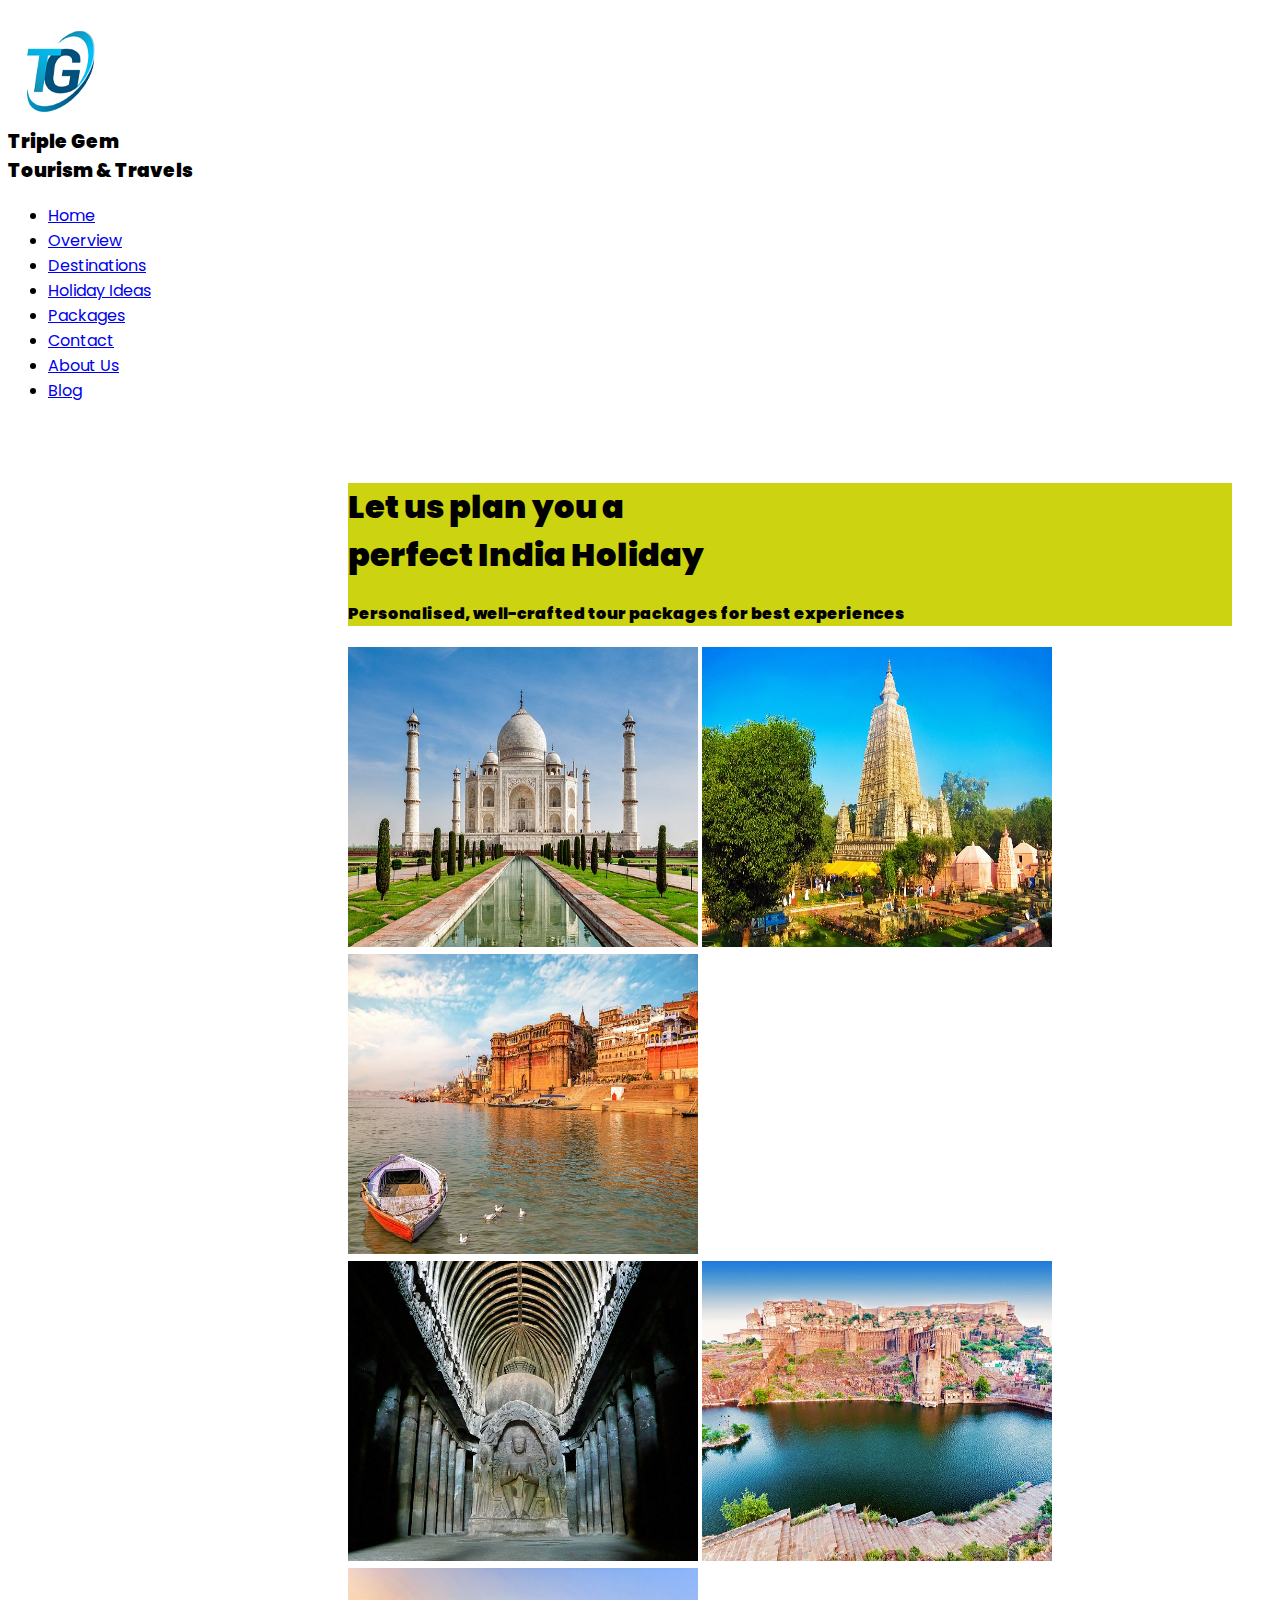
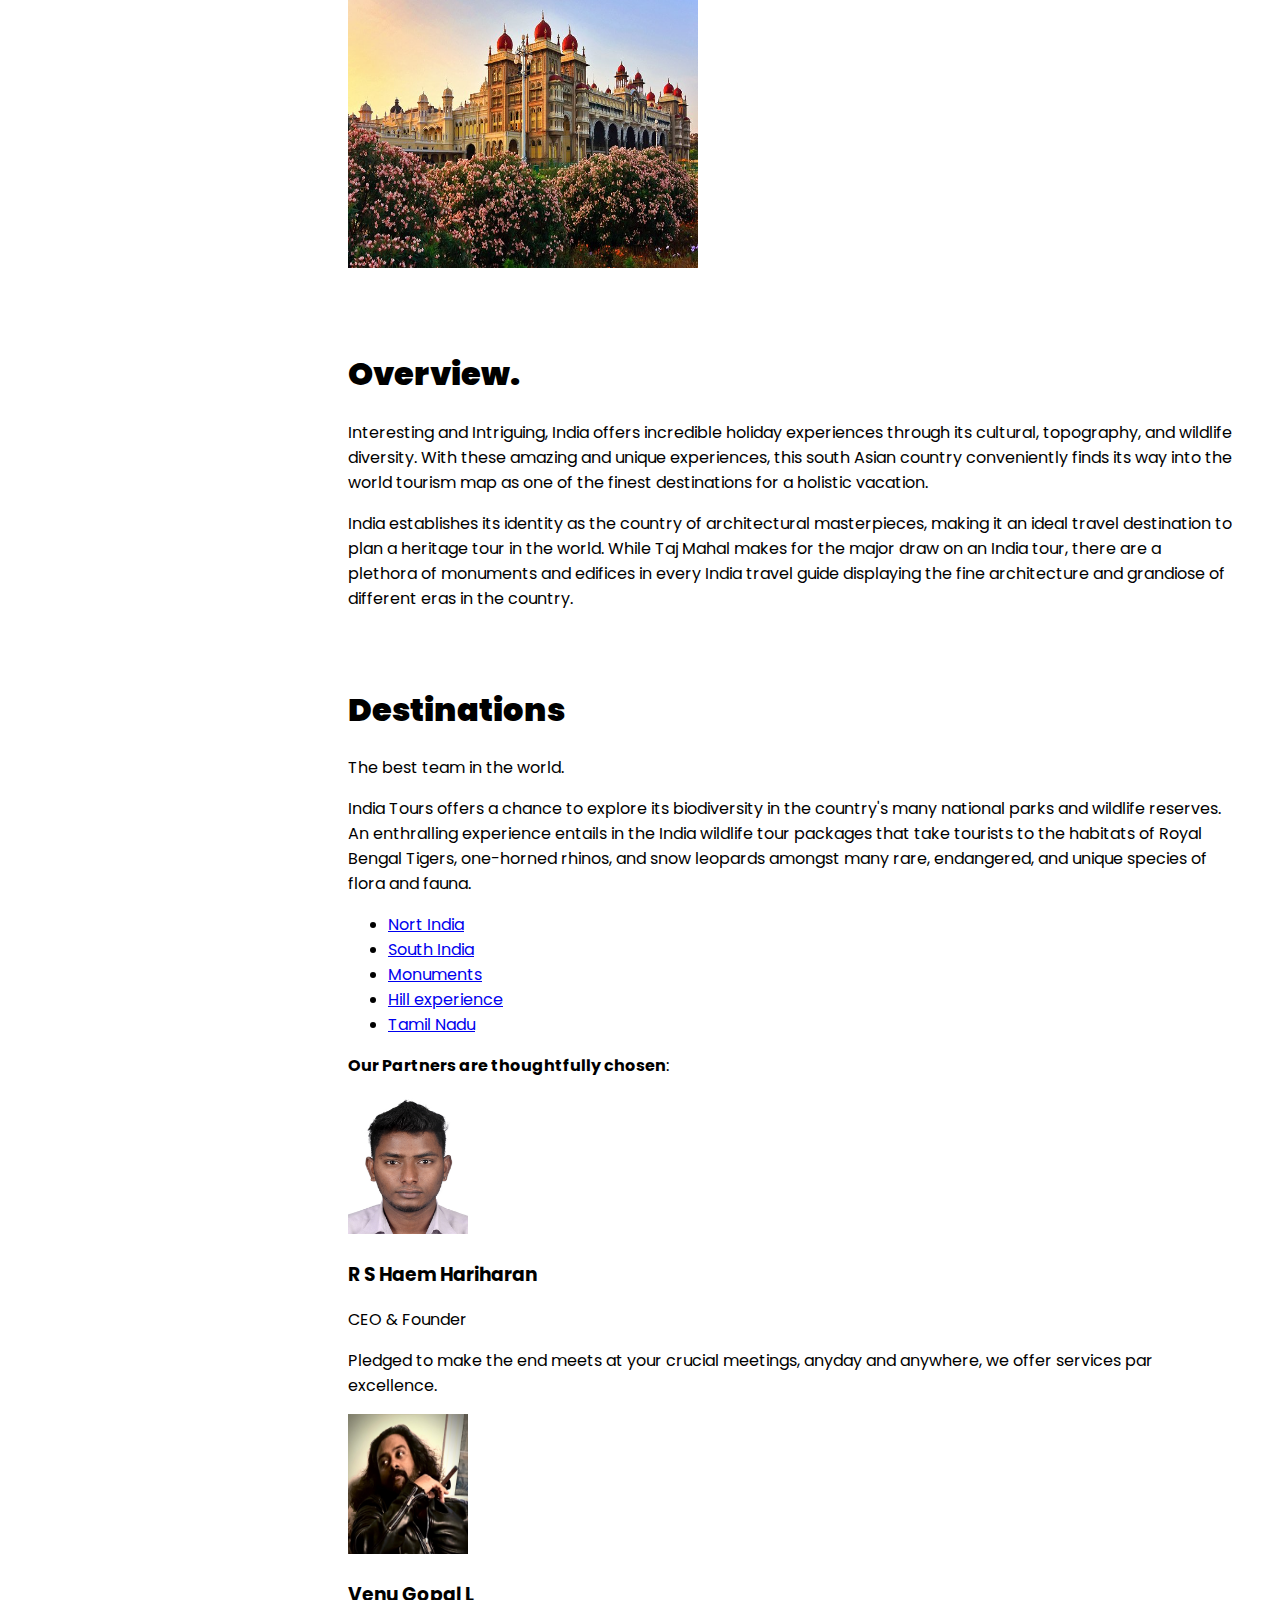
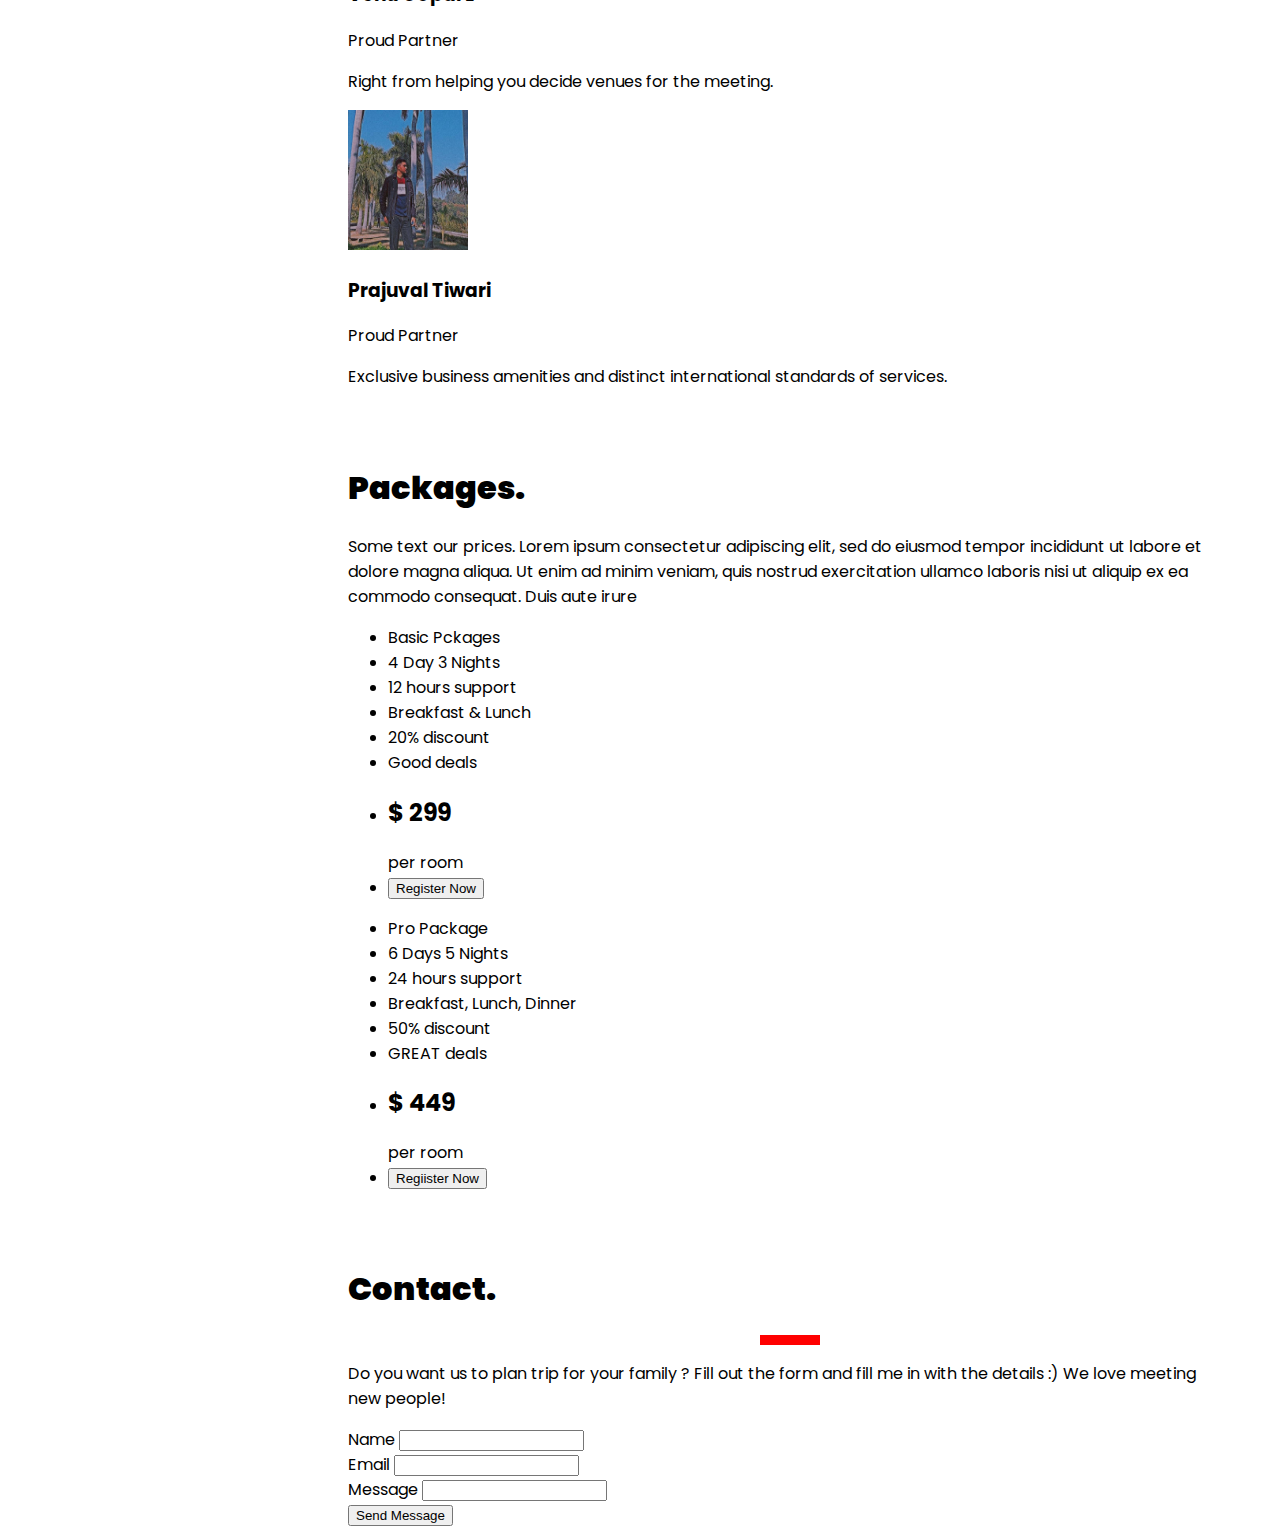
<file: index.html>
<!DOCTYPE html>
<html lang="en">
<head>
<title>Triple Gem</title>
<meta charset="UTF-8">
<link rel="stylesheet" href="https://fonts.googleapis.com/css?family=Poppins">
<link href="css/main.css" rel="stylesheet">
<style>
body,h1,h2,h3,h4,h5 {font-family: "Poppins", sans-serif}
body {font-size:16px;}
</style>
</head>

<body>

<!-- Sidebar/menu -->
  <h3 class="Triple Gem"><img src="img/logo-tg.jpg"><br>
    <b>Triple Gem<br>Tourism & Travels</b></h3>
  </div>
  <div class="hidden">
  <ul>
    <li><a href="index.html">Home</a></li>
    <li><a href="#overview">Overview</a></li>
    <li><a href="#destination">Destinations</a></li>
    <li><a href="#holiday ideas">Holiday Ideas</a></li>
    <li><a href="#packages">Packages</a></li>
    <li><a href="#contact">Contact</a></li>  
  
    <li><a href="about-us.html">About Us</a></li>
    <li><a href="blog.html">Blog</a></li>
  </ul>
  </div>
</nav>

<!-- !PAGE CONTENT! -->
<div class="triplegem-main" style="margin-left:340px;margin-right:40px">

  <!-- Header -->
<header>
  <div class="triplegem-container" style="margin-top:80px" id="showcase">
    <h1 class="triplegem-jumbo"><b> Let us plan you a <br>perfect India Holiday</b></h1>
    <h4 class="triplegem-xxxlarge triplegem-text-red"><b>Personalised, well-crafted tour packages for best experiences</b></h4>
  </div>
</header>
  
  <!-- Photo grid (modal) -->
  <div class="triplegem-row-padding">
    <div class="triplegem-half">
      <img src="img/taj-mahal.jpg" width="350px" height="300px" onclick="onClick(this)" alt="taj-mahal-in-india">
      <img src="img/india-mahabodhi-temple.jpg" width="350px" height="300px" onclick="onClick(this)" alt="buddha-enlightment-temple-mahabodhi">
      <img src="img/india-river-varanasi.jpg" width="350px" height="300px" onclick="onClick(this)" alt="holy-river-varanasi">
    </div>

    <div class="triplegem-half">
      <img src="img/india-ellora-caves.jpg" width="350px" height="300px" onclick="onClick(this)" alt="buddha-meditation-statue">
      <img src="img/india-mehrangarh-fort.jpg" width="350px" height="300px" onclick="onClick(this)" alt="fort">
      <img src="img/india-mysore-palace.jpg" width="350px" height="300px" onclick="onClick(this)" alt="famous-mysore-palace">
    </div>
  </div>

  <!-- Overview -->
  <div class="triplegem-container" id="services" style="margin-top:75px">
    <h1 class="triplegem-large text-red"><b>Overview.</b></h1>
    <p>Interesting and Intriguing, India offers incredible holiday experiences through its cultural, topography, and wildlife diversity. With these amazing and unique experiences, this south Asian country conveniently finds its way into the world tourism map as one of the finest destinations for a holistic vacation.</p>
    <p>India establishes its identity as the country of architectural masterpieces, making it an ideal travel destination to plan a heritage tour in the world. While Taj Mahal makes for the major draw on an India tour, there are a plethora of monuments and edifices in every India travel guide displaying the fine architecture and grandiose of different eras in the country.
    </p>
  </div>
  
  <!-- Destinations -->
  <div class="triplegem-container" id="destinations" style="margin-top:75px">
    <h1 class="triplegem-text-red"><b>Destinations</b></h1>
    <p>The best team in the world.</p>
    <p>India Tours offers a chance to explore its biodiversity in the country's many national parks and wildlife reserves. An enthralling experience entails in the India wildlife tour packages that take tourists to the habitats of Royal Bengal Tigers, one-horned rhinos, 
    and snow leopards amongst many rare, endangered, and unique species of flora and fauna.
    </p>
    <ul>
      <li><a href="#" >Nort India</a></li>
      <li><a href="#" >South India</a></li>
      <li><a href="#" >Monuments</a></li>
      <li><a href="#" >Hill experience</a></li>
      <li><a href="#" >Tamil Nadu</a></li>
    </ul>
    <p><b>Our Partners are thoughtfully chosen</b>:</p>
  </div>

  <!-- The Team -->
  <div class="row-padding grayscale">
    <div class="margin-bottom">
      <div class="light-grey">
        <img src="img/hariharan-ceo.jpg" alt="Hariharan" width="120px" height="140px">
        <div class="triplegem-container">
          <h3>R S Haem Hariharan</h3>
          <p class="opacity">CEO & Founder</p>
          <p>Pledged to make the end meets at your crucial meetings, anyday and anywhere, we offer services par excellence.</p>
        </div>
      </div>
    </div>

    <div class="triplegem-margin-bottom">
      <div class="light-grey">
        <img src="img/venu-gopal-partner.jpg" alt="Venu Gopal L" width="120px" height="140px">
        <div class="triplegem-container">
          <h3>Venu Gopal L</h3>
          <p class="opacity">Proud Partner</p>
          <p>Right from helping you decide venues for the meeting.</p>
        </div>
      </div>
    </div>

    <div class="triplegem-margin-bottom">
      <div class="light-grey">
        <img src="img/tiwari-partner.jpg" alt="Tiwar" width="120px" height="140px">
        <div class="triplegem-container">
          <h3>Prajuval Tiwari</h3>
          <p class="opacity">Proud Partner</p>
          <p>Exclusive business amenities and distinct international standards of services.</p>
        </div>
      </div>
    </div>
  </div>

  <!-- Packages / Pricing Tables -->
  <div class="container" id="packages" style="margin-top:75px">
    <h1 class="large text-red"><b>Packages.</b></h1>
    <p>Some text our prices. Lorem ipsum consectetur adipiscing elit, sed do eiusmod tempor incididunt ut labore et dolore magna aliqua. Ut enim ad minim veniam, quis nostrud exercitation ullamco laboris nisi ut aliquip ex ea commodo consequat. Duis aute irure</p>
  </div>

  <div class="row-padding">
    <div class="half margin-bottom">
      <ul class="ul light-grey center">
        <li class="dark-grey large padding-32">Basic Pckages</li>
        <li class="padding-16">4 Day 3 Nights</li>
        <li class="padding-16">12 hours support</li>
        <li class="padding-16">Breakfast & Lunch</li>
        <li class="padding-16">20% discount</li>
        <li class="padding-16">Good deals</li>
        <li class="padding-16">
          <h2>$ 299</h2>
          <span class="opacity">per room</span>
        </li>
        <li class="light-grey padding-24">
          <button class="button white padding-large hover-black">Register Now</button>
        </li>
      </ul>
    </div>
        
    <div class="half">
      <ul class="ul light-grey center">
        <li class="red large padding-32">Pro Package</li>
        <li class="padding-16">6 Days 5 Nights</li>
        <li class="padding-16">24 hours support</li>
        <li class="padding-16">Breakfast, Lunch, Dinner</li>
        <li class="padding-16">50% discount</li>
        <li class="padding-16">GREAT deals</li>
        <li class="padding-16">
          <h2>$ 449</h2>
          <span class="opacity">per room</span>
        </li>
        <li class="light-grey padding-24">
          <button class="button red padding-large hover-black">Regiister Now</button>
        </li>
      </ul>
    </div>
  </div>
  
  <!-- Contact -->
  <div class="container" id="contact" style="margin-top:75px">
    <h1 class="large text-red"><b>Contact.</b></h1>
    <hr style="width:50px;border:5px solid red" class="round">
    <p>Do you want us to plan trip for your family ? Fill out the form and fill me in with the details :) We love meeting new people!</p>
    <form action="/action_page.php" target="_blank">
      <div class="section">
        <label>Name</label>
        <input class="triplegem-input" type="text" name="Name" required>
      </div>
      <div class="triplegem-section">
        <label>Email</label>
        <input class="triplegem-input" type="text" name="Email" required>
      </div>
      <div class="w3-section">
        <label>Message</label>
        <input class="triplegem-input" type="text" name="Message" required>
      </div>
      <button type="submit" class="triplegem-button triplegem-block triplegem-padding-large triplegem-red triplegem-margin-bottom">Send Message</button>
    </form>  
  </div>

<!-- End page content -->
</div>

</body>
</html>
</file>
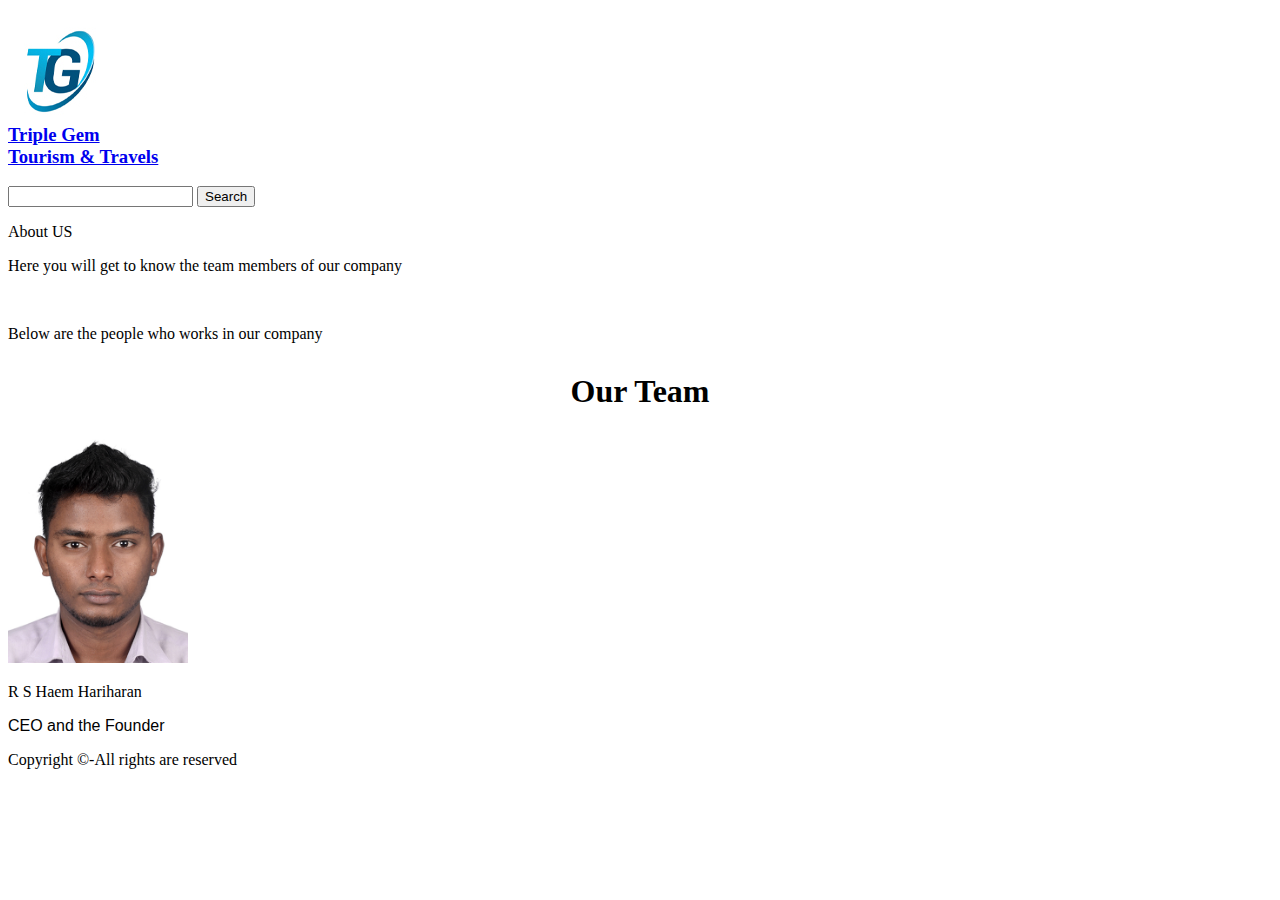
<file: about-us.html>
<!DOCTYPE html>
<html>

<head>
    <h3 class="Triple Gem"><a href="index.html"><img src="img/logo-tg.jpg"><br>
        <b>Triple Gem<br>Tourism & Travels</b></h3></a>

	<title>Triple Gem - About us</title>
</head>
<body>
	
		<div class="rightNav">
			<input type="text" name="search" id="search">
			<button>Search</button>
		</div>
	</nav>
	<section>
		<div class="box-main">
				<p>About US</p>
				<p>
					Here you will get to know the team
					members of our company
				</p>
				<br>
				<p>
						Below are the people who
						works in our company
				</p>
			</div>
		</div>
	</section>
	<section class="service">
		<h1 class="h-primary center" style="margin-top:30px;text-align:center;">
			Our Team
		</h1>
	<div id="services">
			<div class="box">
				<img src=
"img/hariharan-ceo.jpg"
					alt="ceo" style="width:180px">
			
				<p class="center">
                    R S Haem Hariharan
				</p>
				<p style="font-family: sans-serif">CEO and the Founder</p>
			</div>
			
	
	</section>
	<footer class="background">
		<p class="text-footer">
			Copyright ©-All rights are reserved
		</p>

	</footer>
</body>

</html>
</file>
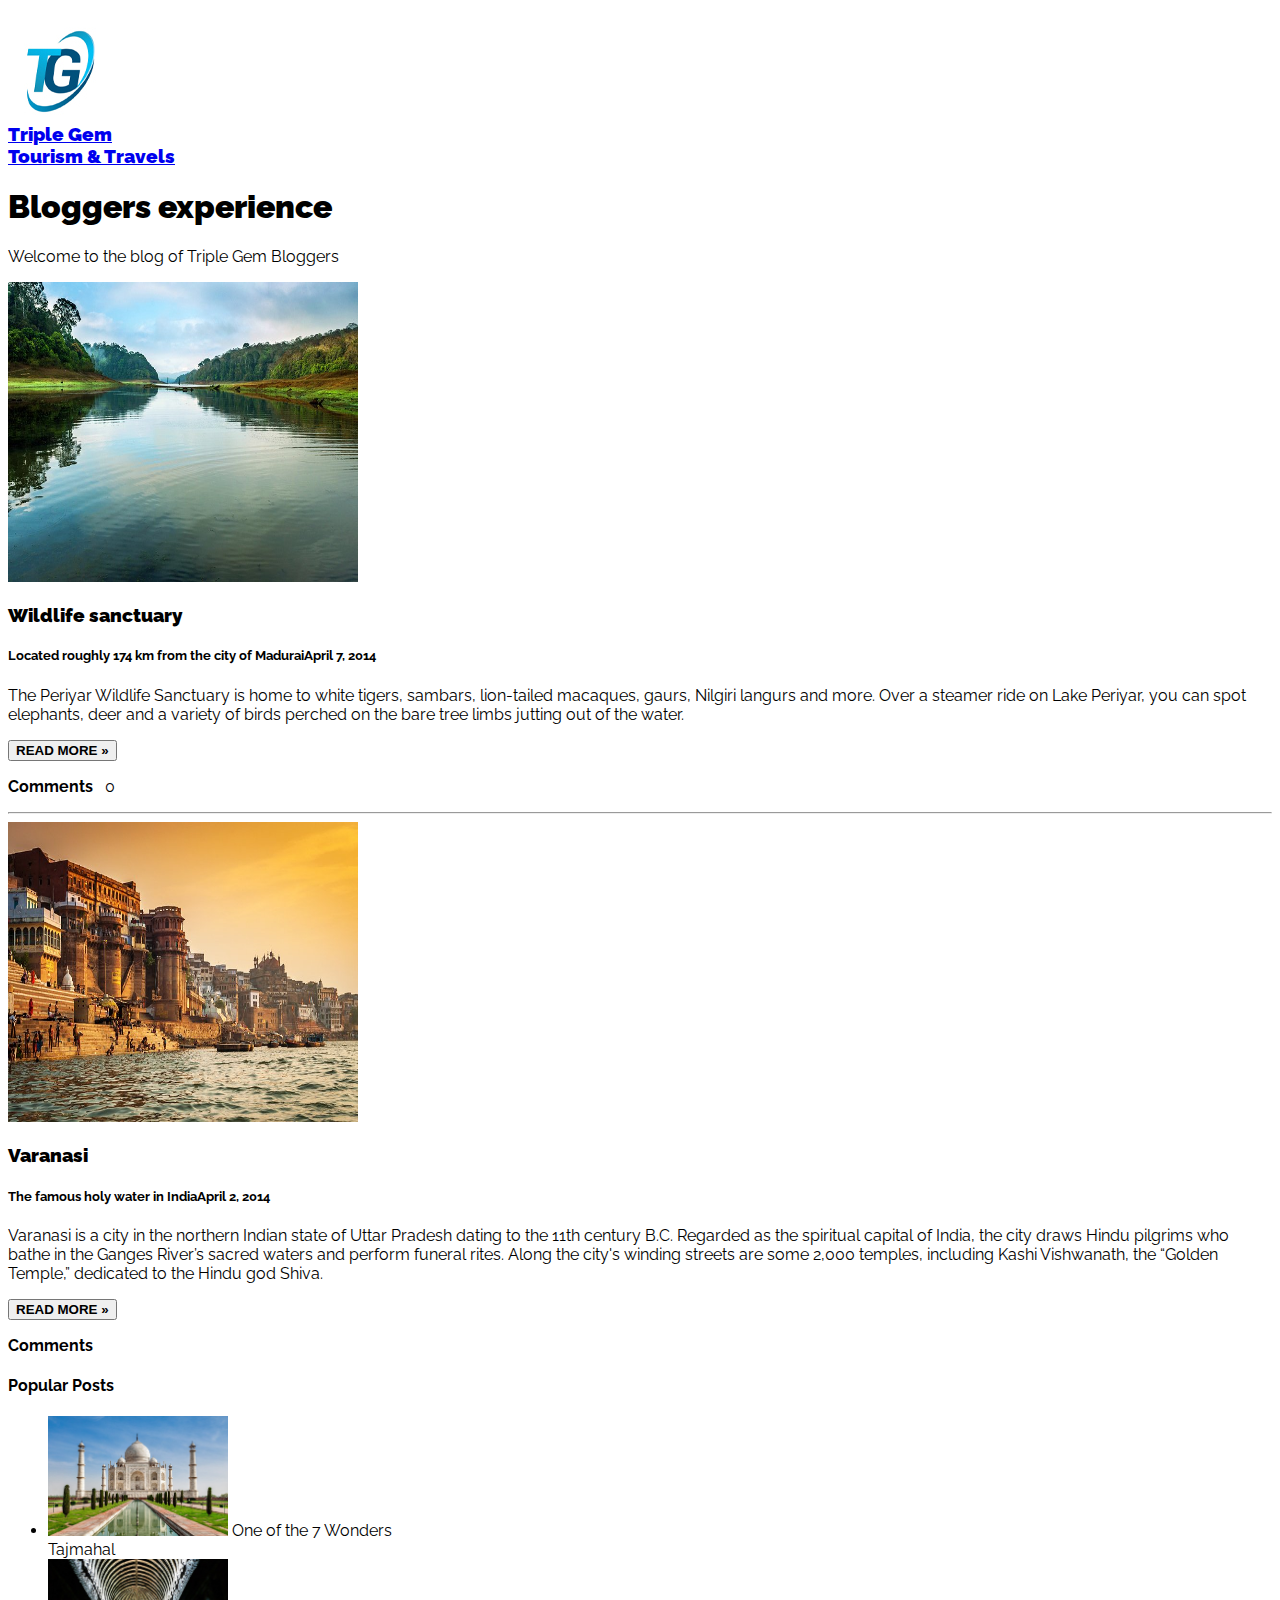
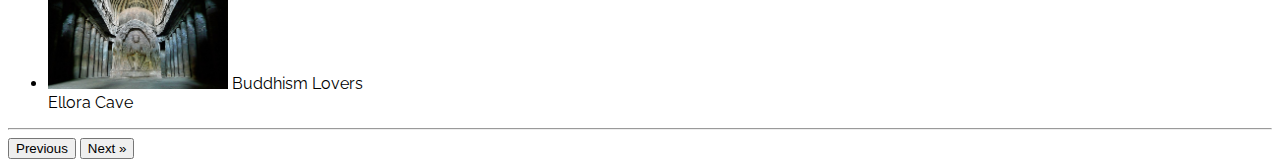
<file: blog.html>
<!DOCTYPE html>
<html>
<head>
<title>Triple Gem Blogs</title>
<meta charset="UTF-8">
<meta name="viewport" content="width=device-width, initial-scale=1">
<link rel="stylesheet" href="https://fonts.googleapis.com/css?family=Raleway">
<style>
body,h1,h2,h3,h4,h5 {font-family: "Raleway", sans-serif}
</style>
</head>
<body class="light-grey">

    

<!-- whole page content, except for the footer -->
<div class="content" style="max-width:1400px">

<!-- Header -->
<header> 
  <h3 class="Triple Gem"><a href="index.html"><img src="img/logo-tg.jpg"><br>
        <b>Triple Gem<br>Tourism & Travels</b></h3></a>

  <h1><b>Bloggers experience</b></h1>
  <p>Welcome to the blog of <span class="tag">Triple Gem Bloggers</span></p>
</header>

<!-- Grid -->
<div class="row">

  <!-- Blog entry -->
    <img src="img/india-wildlife-sanctuary.jpg" alt="Nature" width="350px" height="300px">
    <div>
      <h3><b>Wildlife sanctuary</b></h3>
      <h5>Located roughly 174 km from the city of Madurai<span class="opacity">April 7, 2014</span></h5>
    </div>

    <div class="container">
      <p> The Periyar Wildlife Sanctuary is home to white tigers, sambars, lion-tailed macaques, gaurs, Nilgiri langurs and more. Over a steamer ride on Lake Periyar, you can spot elephants,
        deer and a variety of birds perched on the bare tree limbs jutting out of the water. </p>
      <div>
        <div>
          <p><button class="border"><b>READ MORE »</b></button></p>
        </div>
        <diV>
          <p><span><b>Comments  </b> <span>0</span></span></p>
        </div>
      </div>
    </div>
  </div>
  <hr>

  <!-- Blog entry -->
  <div>
  <img src="img/india-varanasi.jpg" alt="Delhi" width="350px" height="300px">
    <div>
      <h3><b>Varanasi</b></h3>
      <h5>The famous holy water in India<span class="opacity">April 2, 2014</span></h5>
    </div>

    <div class="container">
      <p>Varanasi is a city in the northern Indian state of Uttar Pradesh dating to the 11th century B.C. Regarded as the spiritual capital of India, the city draws Hindu pilgrims who bathe in the Ganges River’s sacred waters and perform funeral rites. Along the city's winding streets are some 2,000 temples, including Kashi Vishwanath, the “Golden Temple,” dedicated to the Hindu god Shiva.</p>
      <div>
          <p><button><b>READ MORE »</b></button></p>
        </div>
        <div>
          <p><span><b>Comments  </b></span></p>
  </div>
<!-- END BLOG ENTRIES -->
</div>

  <!-- Posts -->
      <h4>Popular Posts</h4>
    </div>
    <ul>
      <li>
        <img src="img/taj-mahal.jpg" alt="Image" style="width:180px">
        <span class="large">One of the 7 Wonders</span><br>
        <span>Tajmahal</span>
      </li>
      <li>
        <img src="img/india-ellora-caves.jpg" alt="Ellora-Image" style="width:180px">
        <span class="large">Buddhism Lovers</span><br>
        <span>Ellora Cave</span>
      </li>
    </ul>
  </div>
  <hr> 


<!-- Footer -->
<footer>
  <button>Previous</button>
  <button>Next »</button>
</footer>

</body>
</html>
</file>
<file: css/main.css>
header { 
    background-color: rgb(204, 211, 16);
}
</file>
